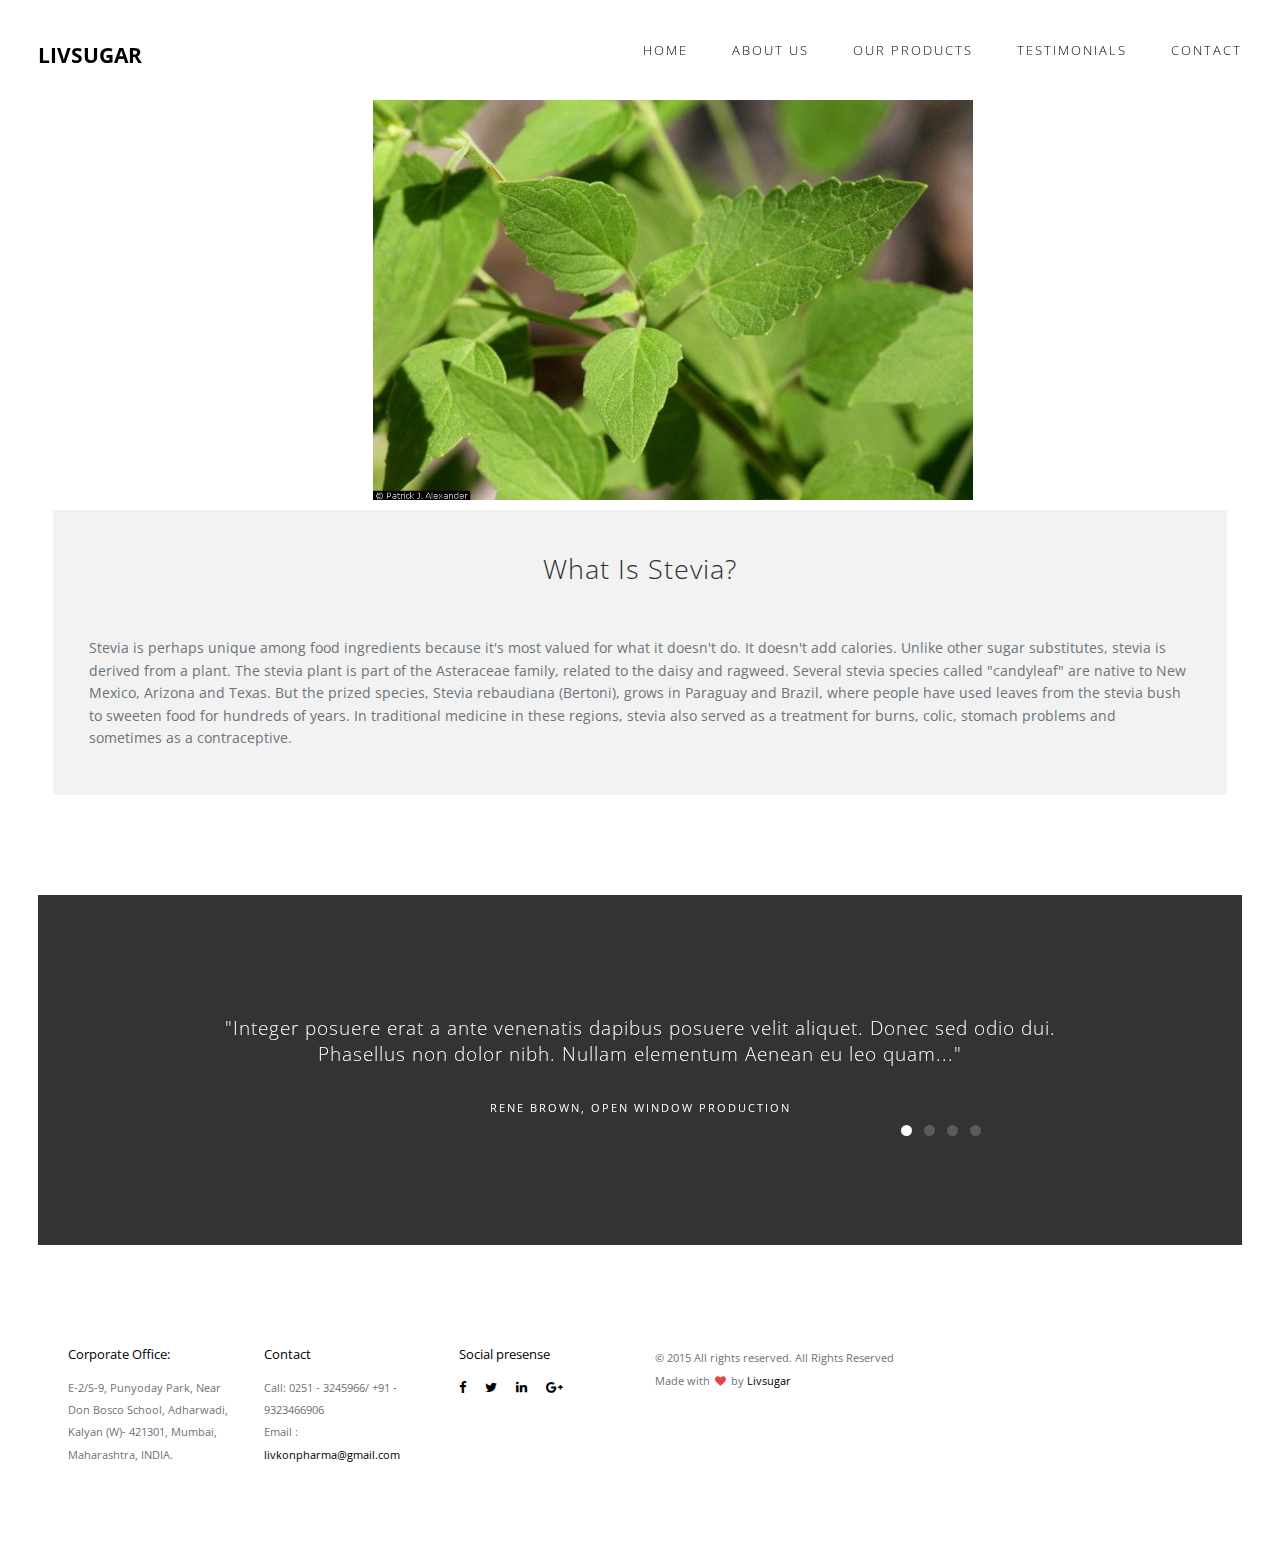
<file: work-details.html>
<!doctype html>
<!--[if lt IE 7]>      <html class="no-js lt-ie9 lt-ie8 lt-ie7" lang=""> <![endif]-->
<!--[if IE 7]>         <html class="no-js lt-ie9 lt-ie8" lang=""> <![endif]-->
<!--[if IE 8]>         <html class="no-js lt-ie9" lang=""> <![endif]-->
<!--[if gt IE 8]><!-->
<html class="no-js" lang="">
<!--<![endif]-->

<head>
<meta charset="utf-8">
<meta name="description" content="">
<meta name="viewport" content="width=device-width, initial-scale=1">
<title>Auro - Elegant, Minimal, Creative Bootstrap Template</title>
<link rel="stylesheet" href="css/bootstrap.min.css">
<link rel="stylesheet" href="css/flexslider.css">
<link rel="stylesheet" href="css/main.css">
<link rel="stylesheet" href="css/responsive.css">
<link rel="stylesheet" href="css/animate.min.css">
<link rel="stylesheet" href="https://maxcdn.bootstrapcdn.com/font-awesome/4.4.0/css/font-awesome.min.css">
</head>

<body>

<!-- Header Section -->
<section class="tophead" role="tophead">
  <!-- Navigation Section -->
  <header id="header">
    <div class="header-content clearfix"> <a class="logo" href="https://livesugar2.herokuapp.com/">Livsugar</a>
      <nav class="navigation" role="navigation">
        <ul class="primary-nav">
          <li><a href="https://livesugar2.herokuapp.com/">Home</a></li>
          <li><a href="https://livesugar2.herokuapp.com/">About Us</a></li>
          <li><a href="https://livesugar2.herokuapp.com/">Our Products</a></li>
          <li><a href="https://livesugar2.herokuapp.com/">Testimonials</a></li>
          <li><a href="https://livesugar2.herokuapp.com/">Contact</a></li>
        </ul>
      </nav>
      <a href="#" class="nav-toggle">Menu<span></span></a> </div>
  </header>
  <!-- Navigation Section -->
</section>
<!-- Header Section -->
<!-- work details section -->
<section id="work-detail" class="section work-detail">
  <div class="container-fluid">
    <div class="">
      <div class="work-detail-margin detail-image">
        <div class="work-image">
          <p> <img src="images/portfolio/work-7.jpg"></p>
        </div>
      </div>
      <div class="col-md-12 work-detail-margin detail-contentbox">
        <div class="detail-content">
          <h4>What Is Stevia?</h4>
          <p> Stevia is perhaps unique among food ingredients because it's most valued for what it doesn't do. It doesn't add calories. Unlike other sugar substitutes, stevia is derived from a plant.

The stevia plant is part of the Asteraceae family, related to the daisy and ragweed. Several stevia species called "candyleaf" are native to New Mexico, Arizona and Texas.

But the prized species, Stevia rebaudiana (Bertoni), grows in Paraguay and Brazil, where people have used leaves from the stevia bush to sweeten food for hundreds of years. In traditional medicine in these regions, stevia also served as a treatment for burns, colic, stomach problems and sometimes as a contraceptive.</p>
</div>
      </div>
    </div>
  </div>
</section>
<!-- work details section -->


<!-- Testimonials section -->
<section id="testimonials" class="section testimonials no-padding">
  <div class="container-fluid">
    <div class="row no-gutter">
      <div class="flexslider">
        <ul class="slides">
          <li>
            <div class="col-md-12">
              <blockquote>
                <h1>"Integer posuere erat a ante venenatis dapibus posuere velit aliquet. Donec sed odio dui. Phasellus non dolor nibh. Nullam elementum Aenean eu leo quam..." </h1>
                <p>Rene Brown, Open Window production</p>
              </blockquote>
            </div>
          </li>
          <li>
            <div class="col-md-12">
              <blockquote>
                <h1>"Cras dictum tellus dui, vitae sollicitudin ipsum. Phasellus non dolor nibh. Nullam elementum tellus pretium feugiat shasellus non dolor nibh. Nullam elementum tellus pretium feugiat." </h1>
                <p>Brain Rice, Lexix Private Limited.</p>
              </blockquote>
            </div>
          </li>
          <li>
            <div class="col-md-12">
              <blockquote>
                <h1>"Cras mattis consectetur purus sit amet fermentum. Donec sed odio dui. Aenean lacinia bibendum nulla sed consectetur...." </h1>
                <p>Andi Simond, Global Corporate Inc</p>
              </blockquote>
            </div>
          </li>
          <li>
            <div class="col-md-12">
              <blockquote>
                <h1>"Lorem ipsum dolor sit amet, consectetur adipiscing elitPhasellus non dolor nibh. Nullam elementum tellus pretium feugiat. Cras dictum tellus dui sollcitudin." </h1>
                <p>Kristy Gabbor, Martix Media</p>
              </blockquote>
            </div>
          </li>
        </ul>
      </div>
    </div>
  </div>
</section>
<!-- Testimonials section -->

<!-- footer section -->
<footer id="contact" class="footer">
  <div class="container-fluid">
    <div class="col-md-2 left">
      <h4>Corporate Office:</h4>
      <p>E-2/S-9, Punyoday Park, Near Don Bosco School, Adharwadi, Kalyan (W)- 421301, Mumbai, Maharashtra, INDIA.</p>
    </div>
    <div class="col-md-2 left">
      <h4>Contact</h4>
      <p> Call: 0251 - 3245966/ +91 - 9323466906 <br>
        Email : <a href="mailto:livkonpharma@gmail.com"> livkonpharma@gmail.com </a></p>
    </div>
    <div class="col-md-2 left">
      <h4>Social presense</h4>
      <ul class="footer-share">
        <li><a href="#"><i class="fa fa-facebook"></i></a></li>
        <li><a href="#"><i class="fa fa-twitter"></i></a></li>
        <li><a href="#"><i class="fa fa-linkedin"></i></a></li>
        <li><a href="#"><i class="fa fa-google-plus"></i></a></li>
      </ul>
    </div>
    <div class="col-md-6 right">
      <p>© 2015 All rights reserved. All Rights Reserved<br>
        Made with <i class="fa fa-heart pulse"></i> by <a href="http://www.designstub.com/">Livsugar</a></p>
    </div>
  </div>
</footer>
<!-- footer section -->

<!-- JS FILES -->
<script src="https://ajax.googleapis.com/ajax/libs/jquery/1.11.3/jquery.min.js"></script>
<script src="js/bootstrap.min.js"></script>
<script src="js/jquery.flexslider-min.js"></script>
<script src="js/retina.min.js"></script>
<script src="js/modernizr.js"></script>
<script src="js/main.js"></script>
</body>
</html>
</file>
<file: css/main.css>
/* ------------------------------------------------------------------------------
	Template Name: Auro
	Author: Designstub
	Author URI: http://www.designstub.com
------------------------------------------------------------------------------*/



@import url(http://fonts.googleapis.com/css?family=Open%20Sans:300,400,500,600,700);
/* ------------------------------------------------------------------------------
	 Typography
-------------------------------------------------------------------------------*/
p {
	font-size: 14px;
	line-height: 22.4px;
	color: #6c7279;
}
h1 {
	font-size: 65px;
	color: #2d3033;
}
h2 {
	font-size: 40px;
	color: #2d3033;
}
h3 {
	font-size: 28px;
	color: #2d3033;
	font-weight: 300;
}
h4 {
	font-size: 22px;
	color: #2d3033;
	font-weight: 400;
}
h5 {
	font-size: 14px;
	color: #2d3033;
	text-transform: uppercase;
	font-weight: 700;
}
.btn {
	background-color: #333;
	margin-top: 40px;
	color: #fff;
	font-size: 12px;
	font-weight: 600;
	letter-spacing: 1px;
	border-radius: 0px;
	padding: 3% 7%;
	display: inline-block;
	text-transform: uppercase;
}
.btn:hover, .btn:focus {
	background-color: #000;
	color: #fff;
}
.btn-large {
	padding: 15px 40px;
}
/* ------------------------------------------------------------------------------
	 General Style
-------------------------------------------------------------------------------*/
a {
	color: #e84545;
}
a:hover, a:focus {
	text-decoration: none;
	-moz-transition: background-color, color, 0.3s;
	-o-transition: background-color, color, 0.3s;
	-webkit-transition: background-color, color, 0.3s;
	transition: background-color, color, 0.3s;
}
body {
	font-family: "Open Sans", sans-serif;
	font-weight: 400;
	color: #6c7279;
}
ul, ol {
	margin: 0;
	padding: 0;
}
ul li {
	list-style: none;
}
.section {
	padding: 100px 0;
}
.no-padding {
	padding: 0;
}
.no-gutter [class*=col-] {
	padding-right: 0;
	padding-left: 0;
}
/* ------------------------------------------------------------------------------
	 Header & navigation
-------------------------------------------------------------------------------*/
#header {
	position: fixed;
	width: 94%;
	z-index: 999;
	margin-left: 3%;
	margin-right: 3%;
}
#header .header-content {
	margin: 0 auto;
	padding: 40px 0;
	width: 100%;
	-moz-transition: padding 0.3s;
	-o-transition: padding 0.3s;
	-webkit-transition: padding 0.3s;
	transition: padding 0.3s;
}
#header .logo {
	font-size: 21px;
	color: #000;
	font-weight: 700;
	float: left;
	text-transform: uppercase;
}
#header.fixed {
	background-color: #fff;
}
#header.fixed .header-content {
	border-bottom: 0;
	padding: 25px 0;
}
#header.fixed .nav-toggle {
	top: 18px;
}
.navigation.open {
	opacity: 0.9;
	visibility: visible;
	-moz-transition: opacity 0.5s;
	-o-transition: opacity 0.5s;
	-webkit-transition: opacity 0.5s;
	transition: opacity 0.5s;
}
.navigation {
	float: right;
}
.navigation li {
	display: inline-block;
}
.navigation a {
	color: #000;
	font-size: 13px;
	font-weight: 300;
	margin-left: 40px;
	letter-spacing: 2px;
	text-transform: uppercase;
}
.navigation a:hover, .navigation a.active {
	color: #bcbcbc;
}
.nav-toggle {
	display: none;
	height: 44px;
	overflow: hidden;
	position: fixed;
	right: 5%;
	text-indent: 100%;
	top: 32px;
	white-space: nowrap;
	width: 44px;
	z-index: 99999;
	-moz-transition: all 0.3s;
	-o-transition: all 0.3s;
	-webkit-transition: all 0.3s;
	transition: all 0.3s;
}
.nav-toggle:before, .nav-toggle:after {
	border-radius: 50%;
	content: "";
	height: 100%;
	left: 0;
	position: absolute;
	top: 0;
	width: 100%;
	-moz-transform: translateZ(0);
	-ms-transform: translateZ(0);
	-webkit-transform: translateZ(0);
	transform: translateZ(0);
	-moz-backface-visibility: hidden;
	-webkit-backface-visibility: hidden;
	backface-visibility: hidden;
	-moz-transition-property: -moz-transform;
	-o-transition-property: -o-transform;
	-webkit-transition-property: -webkit-transform;
	transition-property: transform;
}
.nav-toggle:before {
	background-color: #e84545;
	-moz-transform: scale(1);
	-ms-transform: scale(1);
	-webkit-transform: scale(1);
	transform: scale(1);
	-moz-transition-duration: 0.3s;
	-o-transition-duration: 0.3s;
	-webkit-transition-duration: 0.3s;
	transition-duration: 0.3s;
}
.nav-toggle:after {
	background-color: #e84545;
	-moz-transform: scale(0);
	-ms-transform: scale(0);
	-webkit-transform: scale(0);
	transform: scale(0);
	-moz-transition-duration: 0s;
	-o-transition-duration: 0s;
	-webkit-transition-duration: 0s;
	transition-duration: 0s;
}
.nav-toggle span {
	background-color: #fff;
	bottom: auto;
	display: inline-block;
	height: 3px;
	left: 50%;
	position: absolute;
	right: auto;
	top: 50%;
	width: 18px;
	z-index: 10;
	-moz-transform: translateX(-50%) translateY(-50%);
	-ms-transform: translateX(-50%) translateY(-50%);
	-webkit-transform: translateX(-50%) translateY(-50%);
	transform: translateX(-50%) translateY(-50%);
}
.nav-toggle span:before, .nav-toggle span:after {
	background-color: #fff;
	content: "";
	height: 100%;
	position: absolute;
	right: 0;
	top: 0;
	width: 100%;
	-moz-transform: translateZ(0);
	-ms-transform: translateZ(0);
	-webkit-transform: translateZ(0);
	transform: translateZ(0);
	-moz-backface-visibility: hidden;
	-webkit-backface-visibility: hidden;
	backface-visibility: hidden;
	-moz-transition: -moz-transform 0.3s;
	-o-transition: -o-transform 0.3s;
	-webkit-transition: -webkit-transform 0.3s;
	transition: transform 0.3s;
}
.nav-toggle span:before {
	-moz-transform: translateY(-6px) rotate(0deg);
	-ms-transform: translateY(-6px) rotate(0deg);
	-webkit-transform: translateY(-6px) rotate(0deg);
	transform: translateY(-6px) rotate(0deg);
}
.nav-toggle span:after {
	-moz-transform: translateY(6px) rotate(0deg);
	-ms-transform: translateY(6px) rotate(0deg);
	-webkit-transform: translateY(6px) rotate(0deg);
	transform: translateY(6px) rotate(0deg);
}
.nav-toggle.close-nav:before {
	-moz-transform: scale(0);
	-ms-transform: scale(0);
	-webkit-transform: scale(0);
	transform: scale(0);
}
.nav-toggle.close-nav:after {
	-moz-transform: scale(1);
	-ms-transform: scale(1);
	-webkit-transform: scale(1);
	transform: scale(1);
}
.nav-toggle.close-nav span {
	background-color: rgba(255, 255, 255, 0);
}
.nav-toggle.close-nav span:before, .nav-toggle.close-nav span:after {
	background-color: #fff;
}
.nav-toggle.close-nav span:before {
	-moz-transform: translateY(0) rotate(45deg);
	-ms-transform: translateY(0) rotate(45deg);
	-webkit-transform: translateY(0) rotate(45deg);
	transform: translateY(0) rotate(45deg);
}
.nav-toggle.close-nav span:after {
	-moz-transform: translateY(0) rotate(-45deg);
	-ms-transform: translateY(0) rotate(-45deg);
	-webkit-transform: translateY(0) rotate(-45deg);
	transform: translateY(0) rotate(-45deg);
}
/* ------------------------------------------------------------------------------
	 Header Slider
-------------------------------------------------------------------------------*/

.carousel {
	width: 94%;
	height: 500px;
	margin: auto;
}
.item, .active, .carousel-inner {
	height: 100%;
}
.carousel-caption {
	bottom: 40%;
	color: #fff;
	left: 15%;
	padding-bottom: 20px;
	padding-top: 20px;
	position: absolute;
	right: 15%;
	text-align: center;
	z-index: 10;
}
.carousel-caption h3 {
	font-family: "Open Sans", sans-serif;
	color: #2d3033;
	text-shadow: none;
	font-size: 31px;
	font-weight: 700;
	text-transform: uppercase;
	letter-spacing: 5px;
}
.carousel-caption p {
	font-family: "Open Sans", sans-serif;
	color: #6c7279;
	text-shadow: none;
	font-size: 13px;
	font-weight: 400;
	letter-spacing: 2px;
}
.carousel-control.left {
	/*background: none;*/
}
.carousel-control.right {
	/*background: none;*/
}
.carousel-control {
	opacity: 1;
	text-shadow: none;
}
/* ------------------------------------------------------------------------------
	 Services
-------------------------------------------------------------------------------*/
.services {
	width: 94%;
	margin: auto;
	background-color: #f2f2f2;
}
.services h4 {
	font-size: 33px;
	line-height: 33px;
	letter-spacing: 2px;
	font-weight: 300;
}
.services h5 {
	font-size: 21px;
	font-weight: 300;
	margin-bottom: 10%;
	text-transform: none;
}
.services p {
	color: #6c7279;
	font-size: 14px;
	font-weight: 400;
	margin-top: 5%;
}
.services-content {
	/*margin: 50px;*/
	text-align: center;
	/*margin-top: -50px;*/
	width: auto;
	  height:400px;
  overflow: hidden;
}
.services-content img {
	-webkit-transition: all 1s ease; /* Safari and Chrome */
	    -moz-transition: all 1s ease; /* Firefox */
	    -o-transition: all 1s ease; /* IE 9 */
	    -ms-transition: all 1s ease; /* Opera */
	    transition: all 1s ease;
        max-width: 100%;
}
.services-content img:hover{
	-webkit-transform:scale(1.25); /* Safari and Chrome */
	    -moz-transform:scale(1.25); /* Firefox */
	    -ms-transform:scale(1.25); /* IE 9 */
	    -o-transform:scale(1.25); /* Opera */
     transform:scale(1.25);
}
.work-image img {
	-webkit-transition: all 1s ease; /* Safari and Chrome */
		    -moz-transition: all 1s ease; /* Firefox */
		    -o-transition: all 1s ease; /* IE 9 */
		    -ms-transition: all 1s ease; /* Opera */
		    transition: all 1s ease;
        max-width: 100%;
}
.work-image img:hover{
	-webkit-transform:scale(1.10); /* Safari and Chrome */
	    -moz-transform:scale(1.10); /* Firefox */
	    -ms-transform:scale(1.10); /* IE 9 */
	    -o-transform:scale(1.10); /* Opera */
     transform:scale(1.10);
}
.read-more {
	border-radius: 10px;
	padding: 10px 30px;
}
.services-content li a {
	color: #6c7279;
	line-height: 30px;
}
.services-content li a:hover {
	color: #000;
}
.about-us {
	text-align: center;
}
.close {
	font-size: 40px;
}
.modal-title {
	text-align: center;
}
.about {
	width: 94%;
	margin: auto;
	background-image: url('../images/slider/leaves2.jpg');
	background-repeat: no-repeat;
}

/* ------------------------------------------------------------------------------
	 Portfolio
-------------------------------------------------------------------------------*/
#portfolio {
	width: 92%;
	margin: auto;
}
#portfolio .portfolio-item {
	right: 0;
	margin: 0 0 2px;
	padding: 0 1px;
}
#portfolio .portfolio-item .portfolio-link {
	display: block;
	position: relative;
	margin: 0 auto;
}
#portfolio .portfolio-item .portfolio-link .caption {
	position: absolute;
	width: 100%;
	height: 100%;
	opacity: 0;
	background: rgba(58, 54, 54, .9);
	-webkit-transition: all ease .5s;
	-moz-transition: all ease .5s;
	transition: all ease .5s;
}
#portfolio .portfolio-item .portfolio-link .caption:hover {
	opacity: 1;
}
#portfolio .portfolio-item .portfolio-link .caption .caption-content {
	position: absolute;
	top: 40%;
	width: 100%;
	height: 20px;
	margin-top: -12px;
	text-align: center;
	font-size: 20px;
	color: #fff;
}
#portfolio .portfolio-item .portfolio-link .caption .caption-content i {
	margin-top: -12px;
}
#portfolio .portfolio-item .portfolio-link .caption .caption-content h3 {
	margin: 0;
	color: #e9eaed;
	font-size: 17px;
	letter-spacing: 4px;
	text-transform: uppercase;
}
#portfolio .portfolio-item .portfolio-link .caption .caption-content h4 {
	margin: 10px 0;
	color: #e9eaed;
	font-size: 12px;
	letter-spacing: 2px;
	text-transform: uppercase;
}
#portfolio * {
	z-index: 2;
}
.portfolio-title {
	text-align: center;
	margin-bottom: 40px;
}
.btn-circle {
	width: 30px;
	height: 30px;
	border-radius: 30px;
	padding: 0px 42px 0px 0;
	
}
/* ------------------------------------------------------------------------------
	 Testimonials
-------------------------------------------------------------------------------*/
.testimonials {
	width: 94%;
	margin: auto;
	background-color: #333;
	position: relative;
	text-align: center;
}
.testimonials blockquote {
	border: 0;
	margin: 0;
	padding: 100px 15%;
}
.testimonials h1 {
	color: #fff;
	font: 19px "Open Sans", sans-serif;
	font-weight: 300;
	letter-spacing: 1px;
}
.testimonials p {
	color: #fff;
	display: block;
	font-size: 11px;
	font-style: normal;
	letter-spacing: 2px;
	font-weight: 400;
	margin-top: 30px;
	text-transform: uppercase;
}
/* ------------------------------------------------------------------------------
	 Footer
-------------------------------------------------------------------------------*/
.footer {
	width: 94%;
	margin: auto;
	text-align: left;
	padding-top: 8%;
	padding-bottom: 7%;
}
.footer h4 {
	font-size: 13px;
	color: #000;
	margin: 0 0 15px 0;
	padding: 0px;
}
.footer p {
	font-size: 11px;
	color: #6c7279;
}
.footer a {
	color: #000;
}
.footer a:hover {
	text-decoration: underline;
}
.footer .footer-share {
	margin-top: 0;
}
.footer .footer-share li {
	display: inline-block;
	float: none;
}
.footer .footer-share a {
	border: none;
	font-size: 13px;
	color: #000;
	letter-spacing: 15px;
}
.footer .fa-heart {
	color: #e84545;
	font-size: 11px;
	margin: 0 2px;
}
/* ------------------------------------------------------------------------------
	 Work Detial 
-------------------------------------------------------------------------------*/

.work-detail {
	width: 94%;
	margin: auto;
}
.work-detail-margin {
	/*margin-top: 7%;*/
}
.detail-image img {
	width: auto;
	height: 400px;
	padding-left: 320px;
}
.detail-contentbox {
	background-color: #f2f2f2;
	padding: 3%;
}
.detail-content h4 {
	font-size: 27px;
	line-height: 27px;
	letter-spacing: 1px;
	font-weight: 300;
	text-align: center;
}
.detail-content p {
	color: #6c7279;
	font-size: 14px;
	font-weight: 400;
	margin-top: 5%;
}
</file>
<file: css/responsive.css>
@media screen and (max-width: 1024px) {
#header .header-content {
	width: 90%;
}
.nav-toggle {
	display: block;
}
.navigation {
	position: fixed;
	background-color: #000;
	width: 100%;
	height: 100%;
	top: 0;
	left: 0;
	z-index: 99999;
	visibility: hidden;
	opacity: 0;
	-webkit-transition: opacity 0.5s, visibility 0s 0.5s;
	transition: opacity 0.5s, visibility 0s 0.5s;
}
.navigation .primary-nav {
	position: relative;
	top: 45%;
	-moz-transform: translateY(-45%);
	-ms-transform: translateY(-45%);
	-webkit-transform: translateY(-45%);
	transform: translateY(-45%);
}
.navigation li {
	display: block;
	margin-bottom: 20px;
}
.navigation a {
	display: block;
	font-size: 25px;
	margin: 0;
	color: #fff;
	font-size: 13px;
	text-align: center;
}
.testimonials blockquote {
	padding: 20px 5% 0;
}
.testimonials p {
	font-size: 26px;
}
.flex-control-nav {
	bottom: 20px;
}
}
@media screen and (max-width: 768px) {
.banner-text {
	padding-top: 30%;
}
.banner-text h1 {
	font-size: 42px;
}
.banner-text p {
	font-size: 18px;
}
.flexslider {
	padding-bottom: 80px;
}
.flex-control-nav {
	width: 100%;
}
.footer .footer-col {
	margin-bottom: 50px;
}
.detail-contentbox {
	background-color: #f2f2f2;
	padding: 6%;
}
}
@media screen and (max-width: 640px) {
.banner-text {
	padding-top: 35%;
}
.detail-contentbox {
	background-color: #f2f2f2;
	padding: 6%;
}
}
@media screen and (max-width: 480px) {
.banner-text {
	padding-top: 45%;
}
.banner-text h1 {
	font-size: 32px;
}
.detail-contentbox {
	background-color: #f2f2f2;
	padding: 6%;
}
}
@media screen and (max-width: 320px) {
.banner-text {
	padding-top: 55%;
}
.testimonials blockquote {
	padding: 20px 5% 0;
}
.testimonials p {
	font-size: 11px;
}
.detail-contentbox {
	background-color: #f2f2f2;
	padding: 6%;
}
}
</file>
